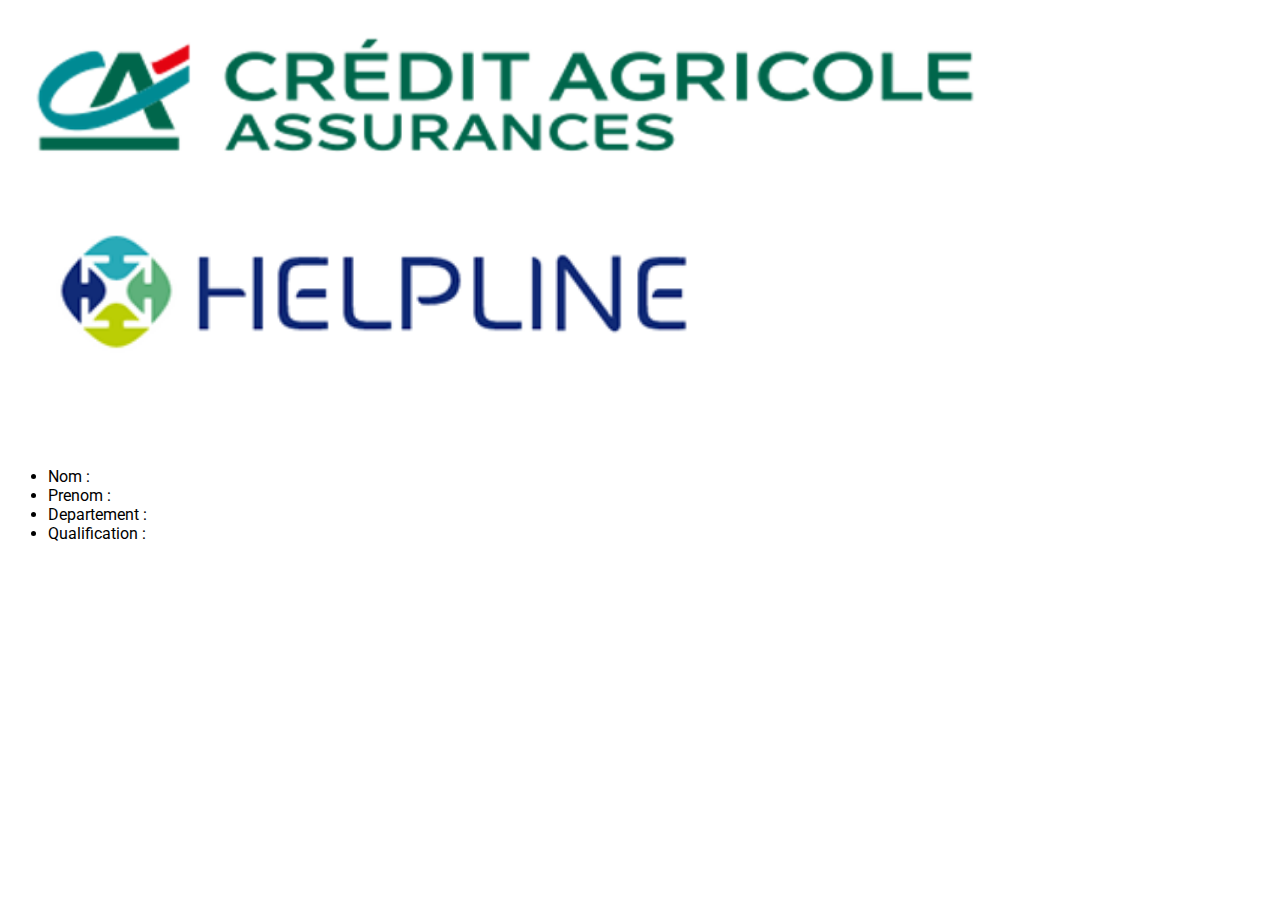
<file: index.html>
<html>
  <head>
    <title>Public Client Flow</title>
    <script src='//code.jquery.com/jquery-1.11.2.min.js'></script>
    <script src="https://sdk-cdn.mypurecloud.com/javascript/85.0.0/purecloud-platform-client-v2.min.js"></script>
    <script type='module' src='./client.js'></script>
    <link href="https://fonts.googleapis.com/css2?family=Roboto&display=swap" rel="stylesheet">
    <link rel="stylesheet" href="style.css">
  </head>
  <body>
    <div class="container">
      <div class="row">
        <div class="col">
          <img id="CA" src="Image7.png" class="img-responsive" style="width:80%;" alt="CA img">
        </div>
        <div class="col text-right">
          <img id="helpline" src="helpline.png" class="img-responsive" style="width:60%;" alt="Helpline img">
        </div>
      </div><br>
      <div class="row">
        <div class="col">
          <ul class="list-group">
            <li class="list-group-item" id="Nom">Nom : </li>
            <li class="list-group-item" id="Prenom">Prenom : </li>
            <li class="list-group-item" id="department">Departement : </li>
            <li class="list-group-item" id="Qualification">Qualification : </li>
          </ul>
        </div>
      </div><br>
      <div class="table-wrapper">
      <table class="fl-table" id="tblCallerDetails">
          <tbody></tbody>
      </table>
    </div>
  </body>
</html>
</file>
<file: style.css>
*{
    box-sizing: border-box;
    -webkit-box-sizing: border-box;
    -moz-box-sizing: border-box;
    font-family: 'Roboto', sans-serif;
}

li {
    font-family: 'Roboto', sans-serif;
}

/* Table Styles */

.table-wrapper{
    margin: 10px 70px 70px;
    box-shadow: 0px 35px 50px rgba( 0, 0, 0, 0.2 );
}

.fl-table {
    border-radius: 5px;
    font-size: 12px;
    font-weight: normal;
    border: none;
    border-collapse: collapse;
    width: 100%;
    max-width: 100%;
    white-space: nowrap;
    background-color: white;
}

.fl-table td, .fl-table th {
    text-align: center;
    padding: 8px;
}

.fl-table td {
    border-right: 1px solid #f8f8f8;
    font-size: 12px;
}

.fl-table thead th {
    color: #ffffff;
    background: #4FC3A1;
}


.fl-table thead th:nth-child(odd) {
    color: #ffffff;
    background: #324960;
}

.fl-table tr:nth-child(even) {
    background: #F8F8F8;
}

/* Responsive */

@media (max-width: 767px) {
    .fl-table {
        display: block;
        width: 100%;
    }
    .table-wrapper:before{
        content: "Scroll horizontally >";
        display: block;
        text-align: right;
        font-size: 11px;
        color: white;
        padding: 0 0 10px;
    }
    .fl-table thead, .fl-table tbody, .fl-table thead th {
        display: block;
    }
    .fl-table thead th:last-child{
        border-bottom: none;
    }
    .fl-table thead {
        float: left;
    }
    .fl-table tbody {
        width: auto;
        position: relative;
        overflow-x: auto;
    }
    .fl-table td, .fl-table th {
        padding: 20px .625em .625em .625em;
        height: 60px;
        vertical-align: middle;
        box-sizing: border-box;
        overflow-x: hidden;
        overflow-y: auto;
        width: 120px;
        font-size: 13px;
        text-overflow: ellipsis;
    }
    .fl-table thead th {
        text-align: left;
        border-bottom: 1px solid #f7f7f9;
    }
    .fl-table tbody tr {
        display: table-cell;
    }
    .fl-table tbody tr:nth-child(odd) {
        background: none;
    }
    .fl-table tr:nth-child(even) {
        background: transparent;
    }
    .fl-table tr td:nth-child(odd) {
        background: #F8F8F8;
        border-right: 1px solid #E6E4E4;
    }
    .fl-table tr td:nth-child(even) {
        border-right: 1px solid #E6E4E4;
    }
    .fl-table tbody td {
        display: block;
        text-align: center;
    }
}

#hUDJ , #udj{
    display: inline-block;
}
</file>
